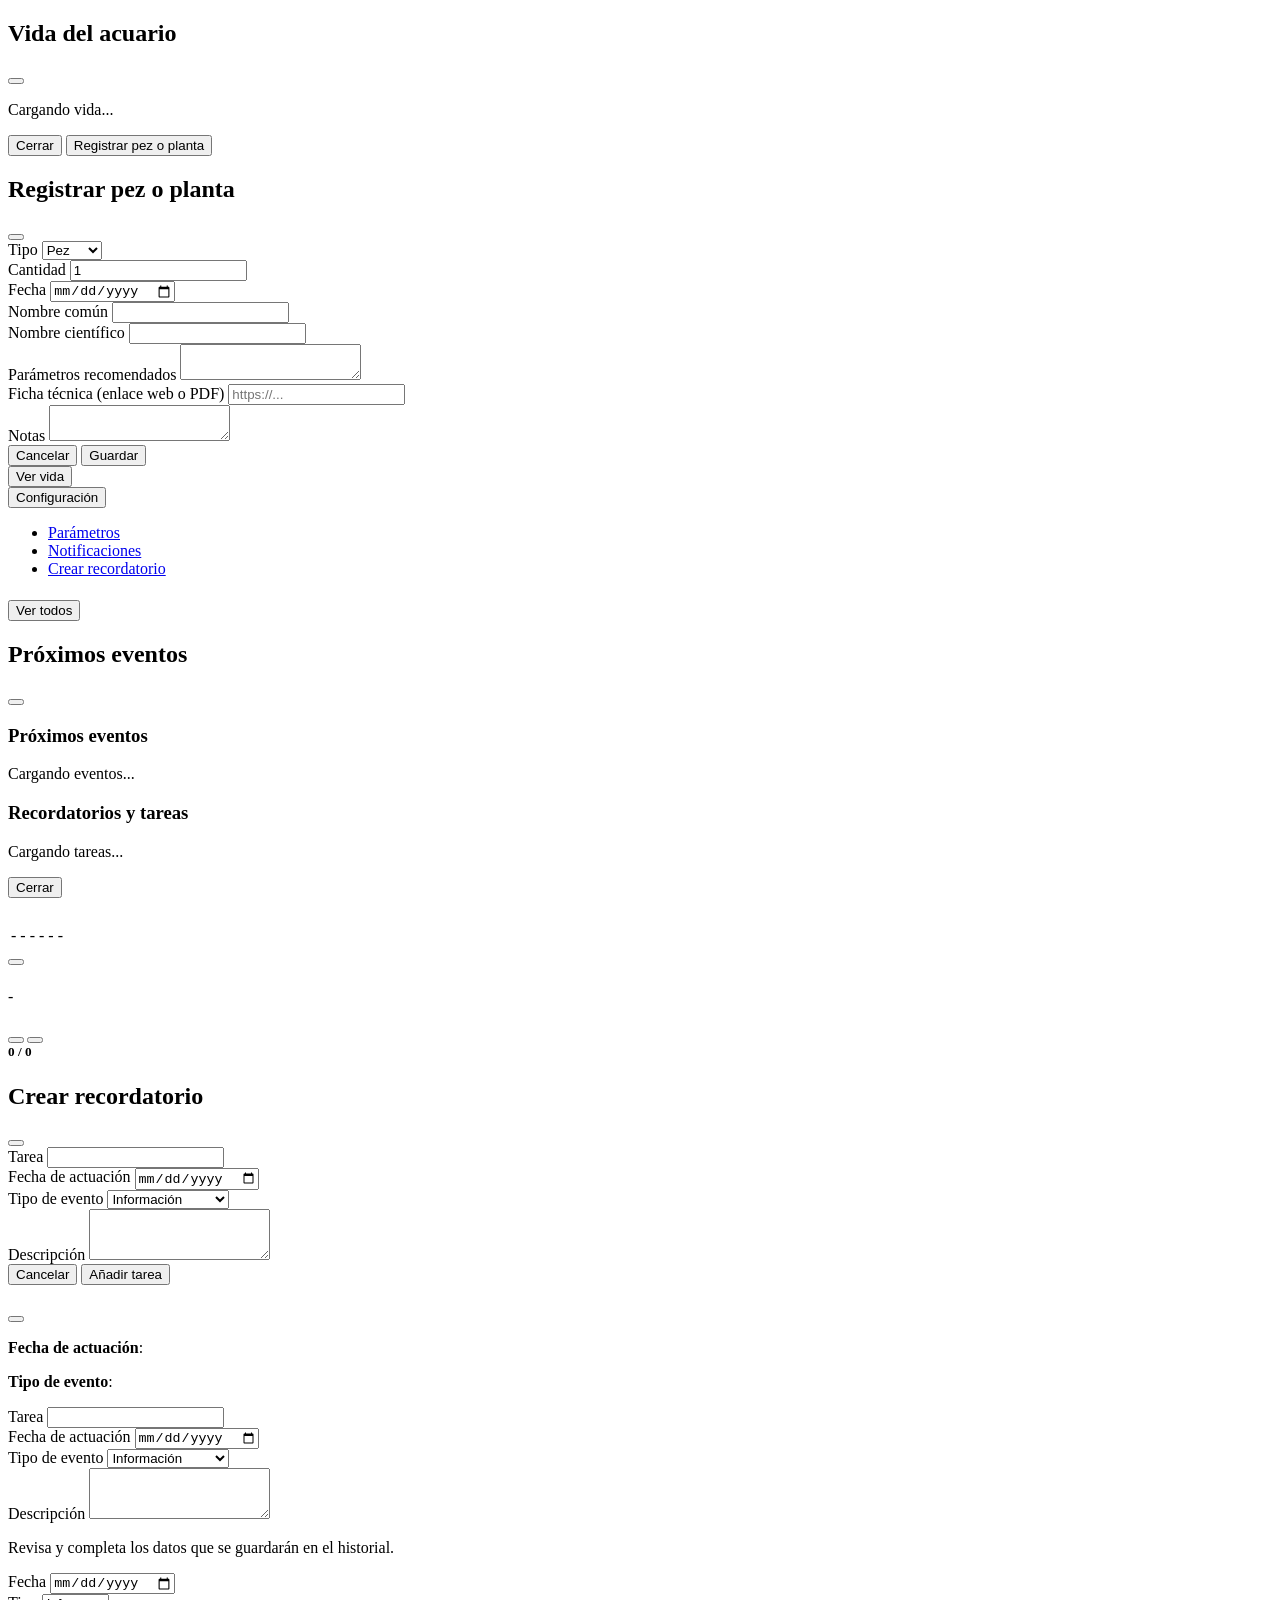
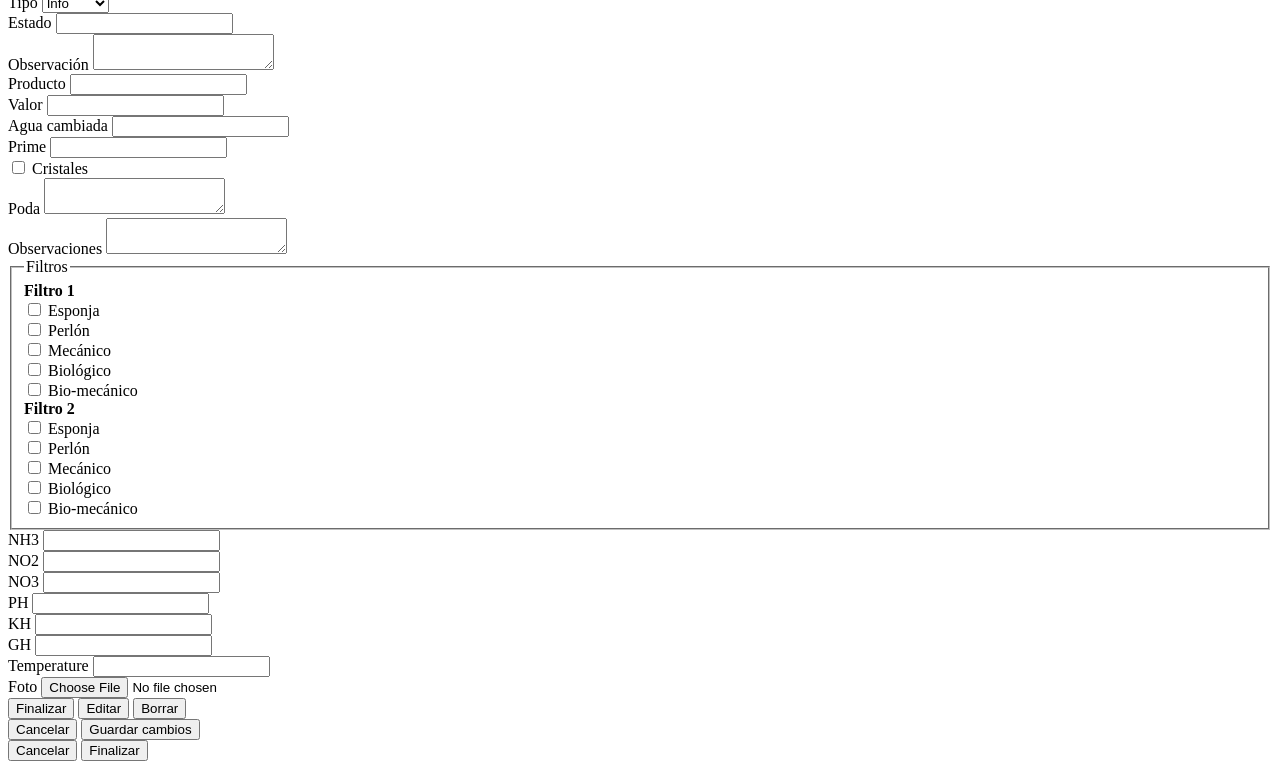
<file: app/src/main/resources/templates/gestion.html>
<!DOCTYPE html>
<html xmlns:th="http://www.thymeleaf.org" th:lang="${#locale.language}">

<th:block th:replace="~{fragments/static :: header-scripts}"></th:block>
<th:block th:replace="~{fragments/static :: style}"></th:block>

<body>
<div th:replace="~{fragments/static :: header}"></div>

<div th:replace="~{fragments/modals :: modalEvento}"></div>
<div th:replace="~{fragments/modals :: modalAddInfo}"></div>
<div th:replace="~{fragments/modals :: infoDia}"></div>
<div th:replace="~{fragments/modals :: addMantenimiento}"></div>
<div th:replace="~{fragments/modals :: modalMantenimiento}"></div>
<div th:replace="~{fragments/modals :: modalParametros}"></div>
<div th:replace="~{fragments/modals :: addTratamiento}"></div>
<div th:replace="~{fragments/modals :: addParametro}"></div>
<div th:replace="~{fragments/modals :: parametrosRange}"></div>
<div th:replace="~{fragments/modals :: paramRangeEditModal}"></div>
<div th:replace="~{fragments/modals :: notificationsModal}"></div>
<div th:replace="~{fragments/modals :: notifEditModal}"></div>
<div th:replace="~{fragments/modals :: fotoModal}"></div>
<div th:replace="~{fragments/modals :: fotoAddModal}"></div>
<div th:replace="~{fragments/modals :: menuCalendar}"></div>
<div th:replace="~{fragments/modals :: parametrosModal}"></div>
<div th:replace="~{fragments/modals :: historyExportModal}"></div>
<div class="modal fade" id="life-list-modal" tabindex="-1" aria-hidden="true">
    <div class="modal-dialog modal-lg modal-dialog-scrollable">
        <div class="modal-content">
            <div class="modal-header">
                <h2 class="modal-title fs-5" th:text="#{life.title}">Vida del acuario</h2>
                <button type="button" class="btn-close" data-bs-dismiss="modal"
                        th:aria-label="#{label.cerrar}"></button>
            </div>
            <div class="modal-body">
                <div id="life-list-error" class="alert alert-danger d-none" role="alert"></div>
                <div id="life-list" class="row g-3" aria-live="polite">
                    <p class="text-muted" th:text="#{life.loading}">Cargando vida...</p>
                </div>
            </div>
            <div class="modal-footer">
                <button type="button" class="btn btn-secondary" data-bs-dismiss="modal"
                        th:text="#{label.cerrar}">Cerrar
                </button>
                <button type="button" class="btn btn-primary" id="life-open-create"
                        th:text="#{life.add}">Registrar pez o planta
                </button>
            </div>
        </div>
    </div>
</div>
<div class="modal fade" id="life-create-modal" tabindex="-1" aria-hidden="true">
    <div class="modal-dialog modal-dialog-centered modal-lg">
        <div class="modal-content">
            <form id="life-create-form">
                <div class="modal-header">
                    <h2 class="modal-title fs-5" th:text="#{life.add}">Registrar pez o planta</h2>
                    <button type="button" class="btn-close" data-bs-dismiss="modal"
                            th:aria-label="#{label.cerrar}"></button>
                </div>
                <div class="modal-body">
                    <div class="row g-3">
                        <div class="col-md-6">
                            <label class="form-label" for="life-category" th:text="#{life.category}">Tipo</label>
                            <select class="form-select" id="life-category" name="category" required>
                                <option value="fish" th:text="#{life.fish}">Pez</option>
                                <option value="plant" th:text="#{life.plant}">Planta</option>
                            </select>
                        </div>
                        <div class="col-md-6">
                            <label class="form-label" for="life-quantity" th:text="#{life.quantity}">Cantidad</label>
                            <input class="form-control" id="life-quantity" name="quantity"
                                   type="number" min="1" step="1" value="1" required>
                        </div>
                        <div class="col-md-6">
                            <label class="form-label" for="life-date" th:text="#{task.actionDate}">Fecha</label>
                            <input class="form-control" id="life-date" name="date" type="date" required>
                        </div>
                        <div class="col-md-6">
                            <label class="form-label" for="life-common-name" th:text="#{life.commonName}">Nombre
                                común</label>
                            <input class="form-control" id="life-common-name" name="commonName"
                                   maxlength="150" required>
                        </div>
                        <div class="col-md-6">
                            <label class="form-label" for="life-scientific-name" th:text="#{life.scientificName}">Nombre
                                científico</label>
                            <input class="form-control" id="life-scientific-name" name="scientificName" maxlength="150">
                        </div>
                        <div class="col-12">
                            <label class="form-label" for="life-recommended-parameters"
                                   th:text="#{life.recommendedParameters}">Parámetros recomendados</label>
                            <textarea class="form-control" id="life-recommended-parameters"
                                      name="recommendedParameters" maxlength="4000" rows="2"></textarea>
                            <div class="form-text" th:text="#{life.recommendedParametersHelp}"></div>
                        </div>
                        <div class="col-12">
                            <label class="form-label" for="life-technical-sheet-url"
                                   th:text="#{life.technicalSheetUrl}">Ficha técnica (enlace web o PDF)</label>
                            <input class="form-control" id="life-technical-sheet-url" name="technicalSheetUrl"
                                   type="url" maxlength="2048" placeholder="https://...">
                        </div>
                        <div class="col-12">
                            <label class="form-label" for="life-notes" th:text="#{life.notes}">Notas</label>
                            <textarea class="form-control" id="life-notes" name="notes" maxlength="4000"
                                      rows="2"></textarea>
                        </div>
                    </div>
                    <div id="life-create-error" class="alert alert-danger d-none mt-3 mb-0" role="alert"></div>
                </div>
                <div class="modal-footer">
                    <button type="button" class="btn btn-secondary" data-bs-dismiss="modal"
                            th:text="#{label.cancelar}">Cancelar
                    </button>
                    <button type="submit" class="btn btn-primary" th:text="#{label.guardar}">Guardar</button>
                </div>
            </form>
        </div>
    </div>
</div>
<div th:replace="~{fragments/static :: footer}"></div>

<div class="container-fluid mt-4 px-4 pb-5">
    <div class="d-flex justify-content-between align-items-center mb-3">
        <button type="button" class="btn btn-outline-success" id="life-open-button"
                th:aria-label="#{life.open}" th:title="#{life.open}">
            <span th:text="#{life.open}">Ver vida</span>
        </button>
        <div class="dropdown ms-auto">
            <button class="btn btn-primary dropdown-toggle" type="button"
                    data-bs-toggle="dropdown" aria-expanded="false"
                    th:aria-label="#{header.configuration}"
                    th:title="#{header.configuration}">
                <i class="bi bi-gear" aria-hidden="true"></i>
                <span class="visually-hidden" th:text="#{header.configuration}">Configuración</span>
            </button>
            <ul class="dropdown-menu dropdown-menu-end shadow">
                <li>
                    <a class="dropdown-item" href="#" data-bs-toggle="modal"
                       data-bs-target="#parametersModal"
                       th:text="#{label.parametros}">
                        Parámetros
                    </a>
                </li>
                <li>
                    <a class="dropdown-item" href="#" data-bs-toggle="modal"
                       data-bs-target="#notificationsModal"
                       th:text="#{modal.notificaciones}">
                        Notificaciones
                    </a>
                </li>
                <li>
                    <a class="dropdown-item" href="#" data-bs-toggle="modal"
                       data-bs-target="#task-create-modal" th:text="#{task.createReminder}">
                        Crear recordatorio
                    </a>
                </li>
            </ul>
        </div>
    </div>
    <div class="row g-3">
        <div class="col-12 col-lg-8">
            <div id="calendar"></div>
        </div>

        <div class="col-12 col-lg-4">
            <div class="card shadow-sm mb-3">
                <div class="card-body p-2">
                    <h5 class="card-title" th:text="#{events.proximos}"></h5>
                    <div id="proximos-eventos-list">
                        <p class="text-muted small mb-0" th:text="#{events.noEvent}"></p>
                    </div>
                    <button type="button" class="btn btn-link btn-sm px-0 mt-2"
                            data-bs-toggle="modal" data-bs-target="#upcomingEventsModal"
                            th:text="#{events.viewAll}">Ver todos
                    </button>
                </div>
            </div>

            <div class="modal fade" id="upcomingEventsModal" tabindex="-1" aria-hidden="true">
                <div class="modal-dialog modal-lg modal-dialog-scrollable">
                    <div class="modal-content">
                        <div class="modal-header">
                            <h2 class="modal-title fs-5" th:text="#{events.proximos}">Próximos eventos</h2>
                            <button type="button" class="btn-close" data-bs-dismiss="modal"
                                    th:aria-label="#{label.cerrar}"></button>
                        </div>
                        <div class="modal-body">
                            <h3 class="h6" th:text="#{events.proximos}">Próximos eventos</h3>
                            <div id="upcoming-events-full-list" class="mb-4" aria-live="polite">
                                <p class="text-muted small mb-0" th:text="#{events.loading}">Cargando eventos...</p>
                            </div>
                            <h3 class="h6 mb-2" th:text="#{task.title}">Recordatorios y tareas</h3>
                            <div id="aquarium-task-list" aria-live="polite">
                                <p class="text-muted small mb-0" th:text="#{task.loading}">Cargando tareas...</p>
                            </div>
                        </div>
                        <div class="modal-footer">
                            <button type="button" class="btn btn-secondary" data-bs-dismiss="modal"
                                    th:text="#{label.cerrar}">Cerrar
                            </button>
                        </div>
                    </div>
                </div>
            </div>

            <div class="card shadow-sm mb-3">
                <div class="card-body">
                    <div class="d-flex justify-content-between align-items-center">
                        <h5 class="card-title mb-0" th:text="#{label.parametros}"></h5>
                        <div id="parametros-estado"></div>
                    </div>
                    <div class="table-responsive mt-2">
                        <table class="table table-stripedx">
                            <thead>
                            <tr>
                                <th th:text="#{parametros.nh3}"></th>
                                <th th:text="#{parametros.no2}"></th>
                                <th th:text="#{parametros.no3}"></th>
                                <th th:text="#{parametros.ph}"></th>
                                <th th:text="#{parametros.kh}"></th>
                                <th th:text="#{parametros.gh}"></th>
                            </tr>
                            </thead>
                            <tbody>
                            <tr>
                                <td id="pl-nh3">-</td>
                                <td id="pl-no2">-</td>
                                <td id="pl-no3">-</td>
                                <td id="pl-ph">-</td>
                                <td id="pl-kh">-</td>
                                <td id="pl-gh">-</td>
                            </tr>
                            </tbody>
                        </table>
                    </div>
                    <button class="btn btn-primary w-100" data-bs-toggle="modal" data-bs-target="#parametrosModal"
                            th:text="#{label.todo}"></button>
                </div>
            </div>

            <div class="card shadow-sm mb-3">
                <div class="card-body">
                    <div class="d-flex justify-content-between align-items-center mb-2">
                        <h5 class="card-title mb-0" th:text="#{mantenimiento.ultimo}"></h5>
                        <span class="small text-muted" id="maintenance-last-date">-</span>
                    </div>
                    <div id="maintenance-last-content">
                        <p class="text-muted small mb-0" th:text="#{mantenimiento.vacio}"></p>
                    </div>
                </div>
            </div>

            <div class="card shadow-sm mb-3">
                <div class="card-body">
                    <h5 class="card-title mb-2" th:text="#{photo.last}"/>
                    <div id="lastPhotosCarousel" class="carousel slide" data-bs-ride="false">
                        <div class="carousel-inner" id="last-photos-inner">
                        </div>
                        <button class="carousel-control-prev" type="button" id="last-photos-prev"
                                data-bs-target="#lastPhotosCarousel" data-bs-slide="prev">
                            <span class="carousel-control-prev-icon" aria-hidden="true"></span>
                            <span class="visually-hidden" th:text="#{label.anterior}"/>
                        </button>
                        <button class="carousel-control-next" type="button" id="last-photos-next"
                                data-bs-target="#lastPhotosCarousel" data-bs-slide="next">
                            <span class="carousel-control-next-icon" aria-hidden="true"></span>
                            <span class="visually-hidden" th:text="#{label.siguiente}"/>
                        </button>
                    </div>
                    <div class="small text-muted mt-1"><span id="last-photos-counter">0 / 0</span></div>

                </div>


            </div>

        </div>
    </div>
</div>

<div class="modal fade" id="task-create-modal" tabindex="-1" aria-hidden="true">
    <div class="modal-dialog modal-dialog-centered">
        <div class="modal-content">
            <form id="task-create-form" method="post">
                <div class="modal-header">
                    <h2 class="modal-title fs-5" th:text="#{task.createReminder}">Crear recordatorio</h2>
                    <button type="button" class="btn-close" data-bs-dismiss="modal"
                            th:aria-label="#{label.cerrar}"></button>
                </div>
                <div class="modal-body">
                    <div class="mb-3">
                        <label class="form-label" for="task-title" th:text="#{task.name}">Tarea</label>
                        <input class="form-control" id="task-title" name="title" required maxlength="150">
                    </div>
                    <div class="mb-3">
                        <label class="form-label" for="task-action-date" th:text="#{task.actionDate}">Fecha de
                            actuación</label>
                        <input class="form-control" id="task-action-date" name="actionDate" type="date" required>
                    </div>
                    <div class="mb-3">
                        <label class="form-label" for="task-event-type" th:text="#{task.eventType}">Tipo de
                            evento</label>
                        <select class="form-select" id="task-event-type" name="eventType" required>
                            <option value="info" th:text="#{task.event.info}">Información</option>
                            <option value="live" th:text="#{task.event.live}">Peces o plantas</option>
                            <option value="manteiment" th:text="#{task.event.maintenance}">Mantenimiento</option>
                            <option value="parameters" th:text="#{task.event.parameters}">Parámetros</option>
                            <option value="co2" th:text="#{task.event.co2}">Tratamiento CO₂</option>
                            <option value="photo" th:text="#{task.event.photo}">Foto</option>
                        </select>
                    </div>
                    <div>
                        <label class="form-label" for="task-description"
                               th:text="#{task.description}">Descripción</label>
                        <textarea class="form-control" id="task-description" name="description" rows="3"
                                  maxlength="2000"></textarea>
                    </div>
                    <div id="task-modal-feedback" class="alert d-none mt-3 mb-0" role="alert"></div>
                </div>
                <div class="modal-footer">
                    <button type="button" class="btn btn-secondary" data-bs-dismiss="modal"
                            th:text="#{label.cancelar}">Cancelar
                    </button>
                    <button type="submit" class="btn btn-primary" th:text="#{task.add}">Añadir tarea</button>
                </div>
            </form>
        </div>
    </div>
</div>

<div class="modal fade" id="task-details-modal" tabindex="-1" aria-hidden="true">
    <div class="modal-dialog modal-dialog-centered">
        <div class="modal-content">
            <div class="modal-header">
                <h2 class="modal-title fs-5" id="task-details-title"></h2>
                <button type="button" class="btn-close" data-bs-dismiss="modal"
                        th:aria-label="#{label.cerrar}"></button>
            </div>
            <div class="modal-body">
                <div id="task-details-view">
                    <p><strong th:text="#{task.actionDate}">Fecha de actuación</strong>:
                        <span id="task-details-date"></span></p>
                    <p><strong th:text="#{task.eventType}">Tipo de evento</strong>:
                        <span id="task-details-event-type"></span></p>
                    <p id="task-details-description" class="mb-0"></p>
                </div>
                <form id="task-edit-form" class="d-none" method="post">
                    <div class="mb-3">
                        <label class="form-label" for="task-edit-title" th:text="#{task.name}">Tarea</label>
                        <input class="form-control" id="task-edit-title" required maxlength="150">
                    </div>
                    <div class="mb-3">
                        <label class="form-label" for="task-edit-date" th:text="#{task.actionDate}">Fecha de
                            actuación</label>
                        <input class="form-control" id="task-edit-date" type="date" required>
                    </div>
                    <div class="mb-3">
                        <label class="form-label" for="task-edit-event-type" th:text="#{task.eventType}">Tipo de
                            evento</label>
                        <select class="form-select" id="task-edit-event-type" required>
                            <option value="info" th:text="#{task.event.info}">Información</option>
                            <option value="live" th:text="#{task.event.live}">Peces o plantas</option>
                            <option value="manteiment" th:text="#{task.event.maintenance}">Mantenimiento</option>
                            <option value="parameters" th:text="#{task.event.parameters}">Parámetros</option>
                            <option value="co2" th:text="#{task.event.co2}">Tratamiento CO₂</option>
                            <option value="photo" th:text="#{task.event.photo}">Foto</option>
                        </select>
                    </div>
                    <div>
                        <label class="form-label" for="task-edit-description"
                               th:text="#{task.description}">Descripción</label>
                        <textarea class="form-control" id="task-edit-description" rows="3" maxlength="2000"></textarea>
                    </div>
                </form>
                <form id="task-completion-form" class="d-none" enctype="multipart/form-data">
                    <p class="small text-muted" th:text="#{task.completionHelp}">
                        Revisa y completa los datos que se guardarán en el historial.
                    </p>
                    <div class="mb-3">
                        <label class="form-label" for="task-completion-date" th:text="#{task.actionDate}">Fecha</label>
                        <input class="form-control" id="task-completion-date" type="date" required>
                    </div>
                    <div class="task-completion-section d-none" data-event-type="info live">
                        <div class="mb-3">
                            <label class="form-label" for="task-completion-info-type"
                                   th:text="#{modal.info.type}">Tipo</label>
                            <select class="form-select" id="task-completion-info-type">
                                <option value="INFO" th:text="#{modal.info.info}">Info</option>
                                <option value="FISH" th:text="#{modal.info.peces}">Peces</option>
                                <option value="plants" th:text="#{modal.info.plantas}">Plantas</option>
                            </select>
                        </div>
                        <div class="mb-3">
                            <label class="form-label" for="task-completion-status"
                                   th:text="#{modal.info.status}">Estado</label>
                            <input class="form-control" id="task-completion-status" maxlength="50">
                        </div>
                        <div class="mb-3">
                            <label class="form-label" for="task-completion-observation"
                                   th:text="#{modal.info.observation}">Observación</label>
                            <textarea class="form-control" id="task-completion-observation" rows="2"></textarea>
                        </div>
                    </div>
                    <div class="task-completion-section d-none" data-event-type="co2">
                        <div class="mb-3">
                            <label class="form-label" for="task-completion-product"
                                   th:text="#{modal.tratamiento.nombre}">Producto</label>
                            <input class="form-control" id="task-completion-product" maxlength="100">
                        </div>
                        <div class="mb-3">
                            <label class="form-label" for="task-completion-value" th:text="#{modal.tratamiento.valor}">Valor</label>
                            <input class="form-control" id="task-completion-value" maxlength="50">
                        </div>
                    </div>
                    <div class="task-completion-section d-none" data-event-type="manteiment">
                        <div class="mb-3">
                            <label class="form-label" for="task-completion-water" th:text="#{modal.mantenimiento.agua}">Agua
                                cambiada</label>
                            <input class="form-control" id="task-completion-water" type="number" min="0">
                        </div>
                        <div class="row">
                            <div class="col mb-3">
                                <label class="form-label" for="task-completion-prime"
                                       th:text="#{modal.mantenimiento.prime}">Prime</label>
                                <input class="form-control" id="task-completion-prime" type="number" min="0" step="any">
                            </div>
                        </div>
                        <div class="form-check mb-3">
                            <input class="form-check-input" id="task-completion-glass" type="checkbox">
                            <label class="form-check-label" for="task-completion-glass"
                                   th:text="#{modal.mantenimiento.cristales}">Cristales</label>
                        </div>
                        <div class="mb-3">
                            <label class="form-label" for="task-completion-pruning"
                                   th:text="#{modal.mantenimiento.poda}">Poda</label>
                            <textarea class="form-control" id="task-completion-pruning" maxlength="255"></textarea>
                        </div>
                        <div class="mb-3">
                            <label class="form-label" for="task-completion-maintenance-observations"
                                   th:text="#{modal.mantenimiento.observaciones}">Observaciones</label>
                            <textarea class="form-control" id="task-completion-maintenance-observations"
                                      maxlength="500"></textarea>
                        </div>
                        <fieldset class="mb-3">
                            <legend class="fs-6" th:text="#{task.filters}">Filtros</legend>
                            <div class="row">
                                <div class="col-6">
                                    <strong th:text="#{modal.mantenimiento.filtro1}">Filtro 1</strong>
                                    <div class="form-check">
                                        <input class="form-check-input" id="task-completion-f1-sponge" type="checkbox">
                                        <label class="form-check-label" for="task-completion-f1-sponge"
                                               th:text="#{js.label.esponja}">Esponja</label>
                                    </div>
                                    <div class="form-check">
                                        <input class="form-check-input" id="task-completion-f1-perlon" type="checkbox">
                                        <label class="form-check-label" for="task-completion-f1-perlon"
                                               th:text="#{js.label.perlon}">Perlón</label>
                                    </div>
                                    <div class="form-check">
                                        <input class="form-check-input" id="task-completion-f1-mech" type="checkbox">
                                        <label class="form-check-label" for="task-completion-f1-mech"
                                               th:text="#{js.label.mecanico}">Mecánico</label>
                                    </div>
                                    <div class="form-check">
                                        <input class="form-check-input" id="task-completion-f1-bio" type="checkbox">
                                        <label class="form-check-label" for="task-completion-f1-bio"
                                               th:text="#{js.label.biologico}">Biológico</label>
                                    </div>
                                    <div class="form-check">
                                        <input class="form-check-input" id="task-completion-f1-bio-mech"
                                               type="checkbox">
                                        <label class="form-check-label" for="task-completion-f1-bio-mech"
                                               th:text="#{js.label.bioMeca}">Bio-mecánico</label>
                                    </div>
                                </div>
                                <div class="col-6">
                                    <strong th:text="#{modal.mantenimiento.filtro2}">Filtro 2</strong>
                                    <div class="form-check">
                                        <input class="form-check-input" id="task-completion-f2-sponge" type="checkbox">
                                        <label class="form-check-label" for="task-completion-f2-sponge"
                                               th:text="#{js.label.esponja}">Esponja</label>
                                    </div>
                                    <div class="form-check">
                                        <input class="form-check-input" id="task-completion-f2-perlon" type="checkbox">
                                        <label class="form-check-label" for="task-completion-f2-perlon"
                                               th:text="#{js.label.perlon}">Perlón</label>
                                    </div>
                                    <div class="form-check">
                                        <input class="form-check-input" id="task-completion-f2-mech" type="checkbox">
                                        <label class="form-check-label" for="task-completion-f2-mech"
                                               th:text="#{js.label.mecanico}">Mecánico</label>
                                    </div>
                                    <div class="form-check">
                                        <input class="form-check-input" id="task-completion-f2-bio" type="checkbox">
                                        <label class="form-check-label" for="task-completion-f2-bio"
                                               th:text="#{js.label.biologico}">Biológico</label>
                                    </div>
                                    <div class="form-check">
                                        <input class="form-check-input" id="task-completion-f2-bio-mech"
                                               type="checkbox">
                                        <label class="form-check-label" for="task-completion-f2-bio-mech"
                                               th:text="#{js.label.bioMeca}">Bio-mecánico</label>
                                    </div>
                                </div>
                            </div>
                        </fieldset>
                    </div>
                    <div class="task-completion-section d-none" data-event-type="parameters">
                        <div class="row">
                            <div class="col-6 mb-3">
                                <label class="form-label" for="task-completion-nh3"
                                       th:text="#{parametros.nh3}">NH3</label>
                                <input class="form-control" id="task-completion-nh3" type="number" step="any">
                            </div>
                            <div class="col-6 mb-3">
                                <label class="form-label" for="task-completion-no2"
                                       th:text="#{parametros.no2}">NO2</label>
                                <input class="form-control" id="task-completion-no2" type="number" step="any">
                            </div>
                            <div class="col-6 mb-3">
                                <label class="form-label" for="task-completion-no3"
                                       th:text="#{parametros.no3}">NO3</label>
                                <input class="form-control" id="task-completion-no3" type="number" step="any">
                            </div>
                            <div class="col-6 mb-3">
                                <label class="form-label" for="task-completion-ph" th:text="#{parametros.ph}">PH</label>
                                <input class="form-control" id="task-completion-ph" type="number" step="any">
                            </div>
                            <div class="col-6 mb-3">
                                <label class="form-label" for="task-completion-kh" th:text="#{parametros.kh}">KH</label>
                                <input class="form-control" id="task-completion-kh" type="number" step="any">
                            </div>
                            <div class="col-6 mb-3">
                                <label class="form-label" for="task-completion-gh" th:text="#{parametros.gh}">GH</label>
                                <input class="form-control" id="task-completion-gh" type="number" step="any">
                            </div>
                            <div class="col-6 mb-3">
                                <label class="form-label" for="task-completion-temp" th:text="#{parametros.temp}">Temperature</label>
                                <input class="form-control" id="task-completion-temp" type="number" step="any">
                            </div>
                        </div>
                    </div>
                    <div class="task-completion-section d-none" data-event-type="photo">
                        <label class="form-label" for="task-completion-photo" th:text="#{modal.foto.label}">Foto</label>
                        <input class="form-control" id="task-completion-photo" type="file" accept="image/*">
                    </div>
                </form>
                <div id="task-details-feedback" class="alert d-none mt-3 mb-0" role="alert"></div>
            </div>
            <div class="modal-footer">
                <div id="task-details-actions" class="d-flex gap-2 w-100">
                    <button type="button" class="btn btn-success" id="task-details-complete"
                            th:text="#{task.markCompleted}">Finalizar
                    </button>
                    <button type="button" class="btn btn-outline-primary" id="task-details-edit"
                            th:text="#{task.edit}">Editar
                    </button>
                    <button type="button" class="btn btn-outline-danger ms-auto" id="task-details-delete"
                            th:text="#{task.delete}">Borrar
                    </button>
                </div>
                <div id="task-edit-actions" class="d-none d-flex gap-2 w-100">
                    <button type="button" class="btn btn-secondary" id="task-edit-cancel"
                            th:text="#{label.cancelar}">Cancelar
                    </button>
                    <button type="submit" form="task-edit-form" class="btn btn-primary"
                            id="task-edit-submit"
                            th:text="#{task.saveChanges}">Guardar cambios
                    </button>
                </div>
                <div id="task-completion-actions" class="d-none gap-2 w-100">
                    <button type="button" class="btn btn-secondary" id="task-completion-cancel"
                            th:text="#{label.cancelar}">Cancelar
                    </button>
                    <button type="submit" form="task-completion-form" class="btn btn-success"
                            id="task-completion-submit" th:text="#{task.markCompleted}">Finalizar
                    </button>
                </div>
            </div>
        </div>
    </div>
</div>

<script th:inline="javascript">

    window.appLocale = /*[[${#locale.language}]]*/ 'es';
    window.aquariumId = /*[[${aquariumId}]]*/ null;
    window.i18n = {
        historyExport: {
            dateRangeRequired: /*[[#{historyExport.dateRangeRequired}]]*/ 'Select both dates.',
            invalidDateRange: /*[[#{historyExport.invalidDateRange}]]*/ 'The end date must be on or after the start date.',
            downloadError: /*[[#{historyExport.downloadError}]]*/ 'Could not generate the file.',
            selectSection: /*[[#{historyExport.selectSection}]]*/ 'Select at least one data category.',
            downloading: /*[[#{historyExport.downloading}]]*/ 'Generating...'
        },
        task: {
            completedStatus: /*[[#{task.completedStatus}]]*/ 'Completed task',
            reminder: /*[[#{task.reminder}]]*/ 'Reminder',
            actionDate: /*[[#{task.actionDate}]]*/ 'Action date',
            markCompleted: /*[[#{task.markCompleted}]]*/ 'Mark complete',
            openReminder: /*[[#{task.openReminder}]]*/ 'Open reminder',
            dateInvalid: /*[[#{task.dateInvalid}]]*/ 'Enter a valid date in dd/MM/yyyy format.',
            empty: /*[[#{task.empty}]]*/ 'No tasks yet.',
            saveError: /*[[#{task.saveError}]]*/ 'Could not create the task.',
            completeError: /*[[#{task.completeError}]]*/ 'Could not complete the task.',
            loadError: /*[[#{task.loadError}]]*/ 'Could not load the tasks.',
            deleteError: /*[[#{task.deleteError}]]*/ 'Could not delete the reminder.',
            updateError: /*[[#{task.updateError}]]*/ 'Could not update the reminder.',
            confirmDelete: /*[[#{task.confirmDelete}]]*/ 'Delete this reminder?',
            edit: /*[[#{task.edit}]]*/ 'Edit',
            saveChanges: /*[[#{task.saveChanges}]]*/ 'Save changes',
            delete: /*[[#{task.delete}]]*/ 'Delete',
            detailError: /*[[#{task.detailError}]]*/ 'Could not load reminder details.',
            completionError: /*[[#{task.completeError}]]*/ 'Could not complete the task.',
            requiredField: /*[[#{task.requiredField}]]*/ 'This field is required.',
            parameterRequired: /*[[#{js.validation.parameterRequired}]]*/ 'Enter at least one parameter.',
            eventTypes: {
                info: /*[[#{task.event.info}]]*/ 'Information',
                live: /*[[#{task.event.live}]]*/ 'Fish or plants',
                manteiment: /*[[#{task.event.maintenance}]]*/ 'Maintenance',
                parameters: /*[[#{task.event.parameters}]]*/ 'Parameters',
                co2: /*[[#{task.event.co2}]]*/ 'CO2 treatment',
                photo: /*[[#{task.event.photo}]]*/ 'Photo'
            }
        },
        upcoming: {
            noDate: /*[[#{events.noDate}]]*/ 'No date configured',
            loadError: /*[[#{events.loadError}]]*/ 'Could not load upcoming events'
        },
        life: {
            title: /*[[#{life.title}]]*/ 'Aquarium life',
            empty: /*[[#{life.empty}]]*/ 'No fish or plants have been registered yet.',
            loading: /*[[#{life.loading}]]*/ 'Loading aquarium life...',
            loadError: /*[[#{life.loadError}]]*/ 'Could not load aquarium life.',
            saveError: /*[[#{life.saveError}]]*/ 'Could not register the life form.',
            quantityError: /*[[#{life.quantityError}]]*/ 'Could not update the quantity.',
            fish: /*[[#{life.fish}]]*/ 'Fish',
            plant: /*[[#{life.plant}]]*/ 'Plant',
            scientificName: /*[[#{life.scientificName}]]*/ 'Scientific name',
            quantity: /*[[#{life.quantity}]]*/ 'Quantity',
            recommendedParameters: /*[[#{life.recommendedParameters}]]*/ 'Recommended parameters',
            technicalSheetUrl: /*[[#{life.technicalSheetUrl}]]*/ 'Technical sheet',
            notes: /*[[#{life.notes}]]*/ 'Notes',
            addOne: /*[[#{life.addOne}]]*/ 'Add one',
            removeOne: /*[[#{life.removeOne}]]*/ 'Remove one',
            quantityLabel: /*[[#{life.quantityLabel}]]*/ 'Units'
        },
        confirm: {
            deleteEvent:        /*[[#{js.confirm.deleteEvent}]]*/        'Delete this event?',
            deletePhoto:        /*[[#{js.confirm.deletePhoto}]]*/        'Delete this photo?',
            deleteNotification: /*[[#{js.confirm.deleteNotification}]]*/ 'Delete this notification?',
            deleteRange:        /*[[#{js.confirm.deleteRange}]]*/        'Delete this parameter range?'
        },
        error: {
            loadEvents:      /*[[#{js.error.loadEvents}]]*/      'Error loading events from the database',
            load:            /*[[#{js.error.load}]]*/            'Error loading',
            loadParameters:  /*[[#{js.error.loadParameters}]]*/  'Error loading parameters',
            loadRanges:      /*[[#{js.error.loadRanges}]]*/      'Error loading ranges',
            save:            /*[[#{js.error.save}]]*/            'Error saving',
            delete:          /*[[#{js.error.delete}]]*/          'Error deleting',
            upload:          /*[[#{js.error.upload}]]*/          'Upload error',
            deleteNotification: /*[[#{js.error.deleteNotification}]]*/ 'Error deleting notification',
            deleteRange:      /*[[#{js.error.deleteRange}]]*/      'Error deleting parameter range',
            loadParameterRanges: /*[[#{js.error.loadParameterRanges}]]*/ 'Error loading parameter ranges',
            saveInfo:         /*[[#{js.error.saveInfo}]]*/         'Error saving information',
            saveNotification: /*[[#{js.error.saveNotification}]]*/ 'Error saving notification',
            saveRange:        /*[[#{js.error.saveRange}]]*/        'Error saving parameter range',
            loadPhotos:      /*[[#{js.error.loadPhotos}]]*/      'Error loading photos',
            nextEvent:       /*[[#{js.error.nextEvent}]]*/       'Error loading the next event'
        },
        success: {
            treatmentSaved:      /*[[#{js.success.treatmentSaved}]]*/      'Treatment saved successfully.',
            parametersSaved:     /*[[#{js.success.parametersSaved}]]*/     'Parameters saved successfully.',
            maintenanceSaved:    /*[[#{js.success.maintenanceSaved}]]*/    'Maintenance saved successfully.',
            infoSaved:           /*[[#{js.success.infoSaved}]]*/           'Information saved successfully.',
            photoSaved:          /*[[#{js.success.photoSaved}]]*/          'Photo saved successfully.',
            notificationUpdated:/*[[#{js.success.notificationUpdated}]]*/ 'Notification updated.',
            notificationCreated:/*[[#{js.success.notificationCreated}]]*/ 'Notification created.',
            rangeUpdated:        /*[[#{js.success.rangeUpdated}]]*/        'Range updated.',
            rangeCreated:        /*[[#{js.success.rangeCreated}]]*/        'Range created successfully.'
        },
        validation: {
            nameValueRequired:      /*[[#{js.validation.nameValueRequired}]]*/      'Name and value are required.',
            parameterDaysRequired:  /*[[#{js.validation.parameterDaysRequired}]]*/  'Parameter and days are required.',
            parameterNameRequired:  /*[[#{js.validation.parameterNameRequired}]]*/  'Parameter name is required',
            selectPhoto:            /*[[#{js.validation.selectPhoto}]]*/            'Select a photo.'
        },
        feedback: {
            parameterAndDaysRequired: /*[[#{js.validation.parameterDaysRequired}]]*/ 'Parameter and days are required.'
        },
        button: {
            saving:   /*[[#{js.button.saving}]]*/   'Saving...',
            save:     /*[[#{label.guardar}]]*/     'Save',
            uploading:/*[[#{js.button.uploading}]]*/'Uploading...'
        },
        label: {
            editNotification: /*[[#{js.label.editNotification}]]*/ 'Edit notification',
            newNotification:  /*[[#{js.label.newNotification}]]*/  'New notification',
            editRange:        /*[[#{js.label.editRange}]]*/        'Edit range',
            newRange:         /*[[#{js.label.newRange}]]*/         'New range',
            datePrefix:       /*[[#{js.label.datePrefix}]]*/       'Date:',
            noData:           /*[[#{js.label.noData}]]*/           'No data',
            noPhotos:         /*[[#{js.label.noPhotos}]]*/         'No photos',
            yes:              /*[[#{js.label.yes}]]*/              'Yes',
            no:               /*[[#{js.label.no}]]*/               'No',
            co2Treatments:    /*[[#{js.label.co2Treatments}]]*/    'Tratamientos Co2',
            days:             /*[[#{js.label.days}]]*/             'days',
            vencido:          /*[[#{events.proximos.estado.vencido}]]*/          'Overdue',
            hoy:              /*[[#{events.proximos.estado.hoy}]]*/          'Today',
            manana:           /*[[#{events.proximos.estado.manana}]]*/          'Tomorrow',
            diaAbrev:         /*[[#{events.proximo.diaAbrev}]]*/          'd',
            noEvent:          /*[[#{events.noEvent}]]*/           'No events configured',
            healthy:          /*[[#{parameters.status.healthy}]]*/ 'Healthy',
            issue:            /*[[#{parameters.status.issue}]]*/ 'Issue',

            selectPhoto:     /*[[#{js.validation.selectPhoto}]]*/     'Select a photo',
            aguaCambiada:     /*[[#{modal.mantenimiento.agua}]]*/     'Water changed',
            prime:   /*[[#{modal.mantenimiento.prime}]]*/     'Prime',
            observaciones:   /*[[#{modal.mantenimiento.observaciones}]]*/     'Observations',
            podas:  /*[[#{modal.mantenimiento.poda}]]*/     'Pruning',
            vidrio:     /*[[#{modal.mantenimiento.cristales}]]*/     'Glass',
            filtro1:    /*[[#{modal.mantenimiento.filtro1}]]*/     'Filter 1',
            filtro2:    /*[[#{modal.mantenimiento.filtro2}]]*/     'Filter 2',
            noClean:    /*[[#{js.label.noClean}]]*/     'No cleaning',
            perlon:     /*[[#{js.label.perlon}]]*/     'Perlon',
            esponja:   /*[[#{js.label.esponja}]]*/     'Sponge',
            biologico:      /*[[#{js.label.biologico}]]*/     'Biological',
            mecanico:   /*[[#{js.label.mecanico}]]*/     'Mechanical',
            bioMeca:    /*[[#{js.label.bioMeca}]]*/     'Bio-Mechanical',
            anterior:   /*[[#{label.anterior}]]*/     'Previous',
            siguiente:  /*[[#{label.siguiente}]]*/     'Next'
        }
    };
</script>
<script th:src="@{/gestion.js}" type="module"></script>

</body>
</html>
</file>
